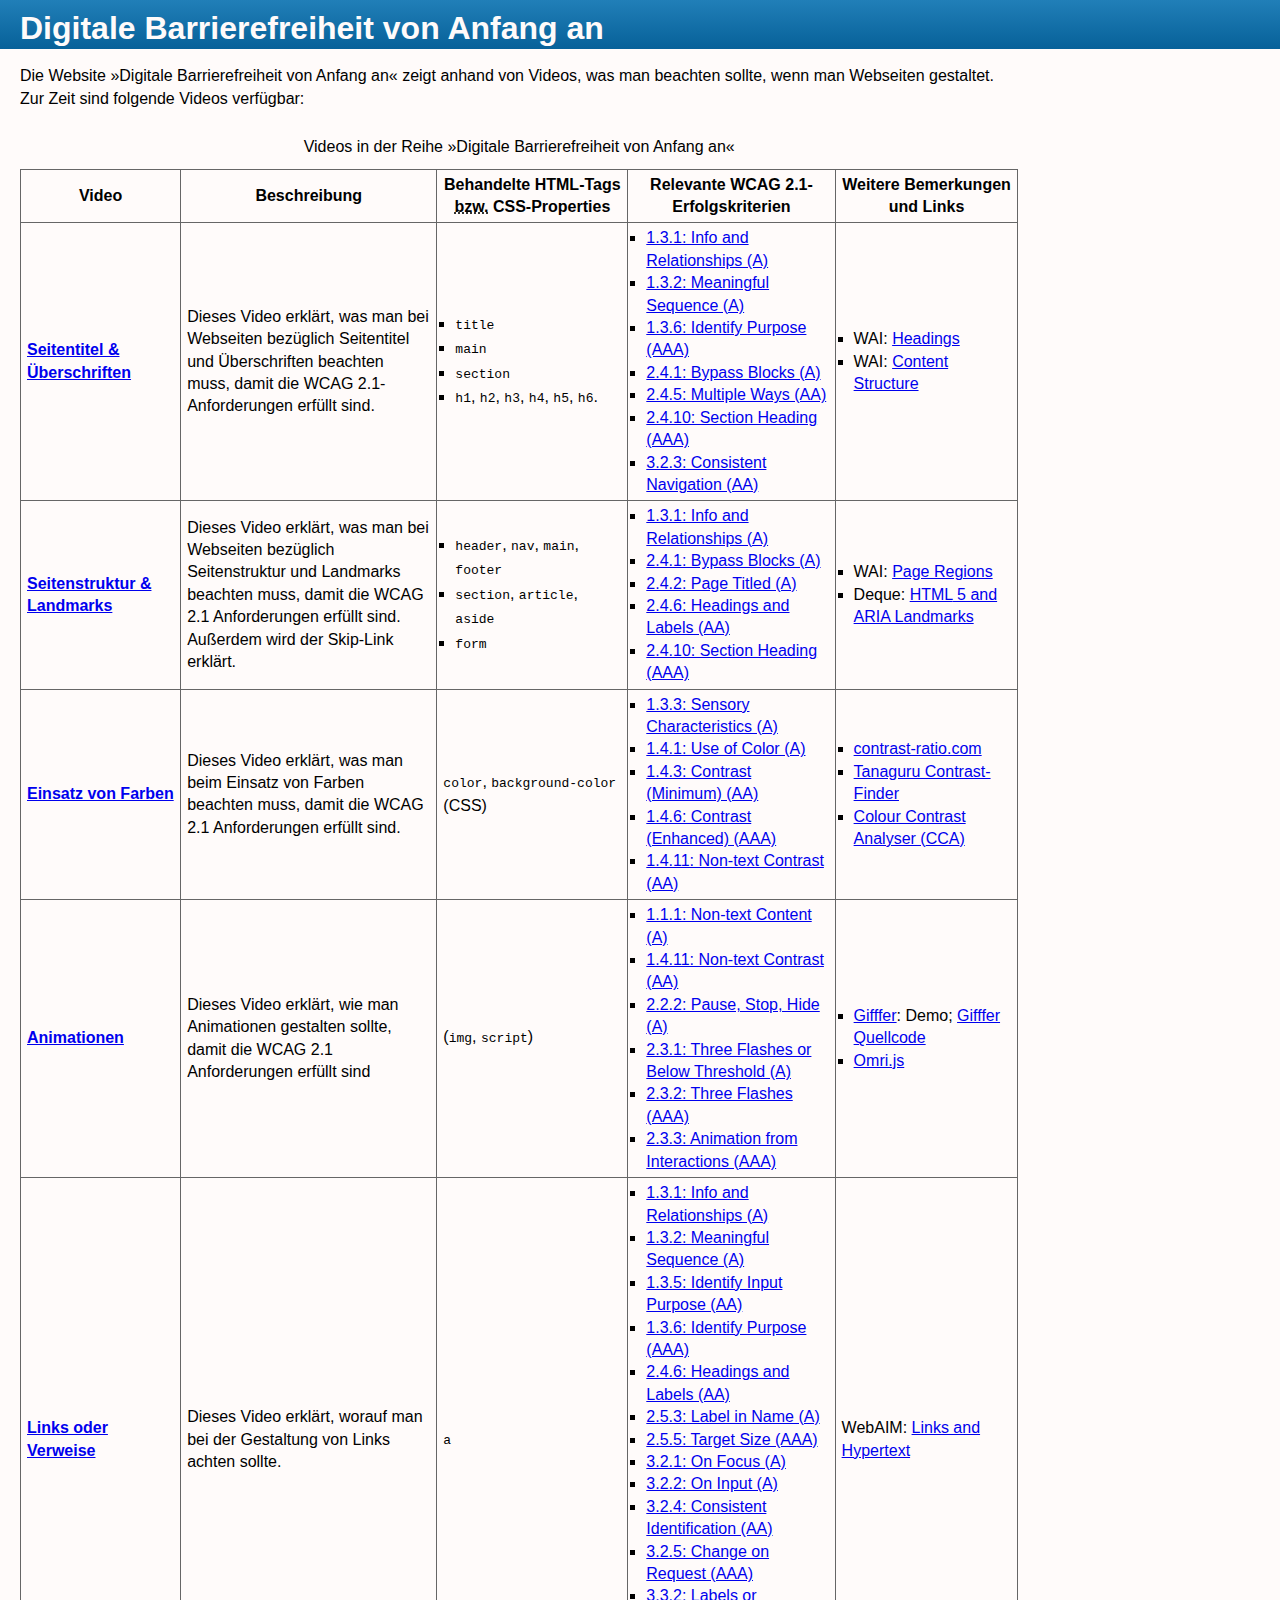
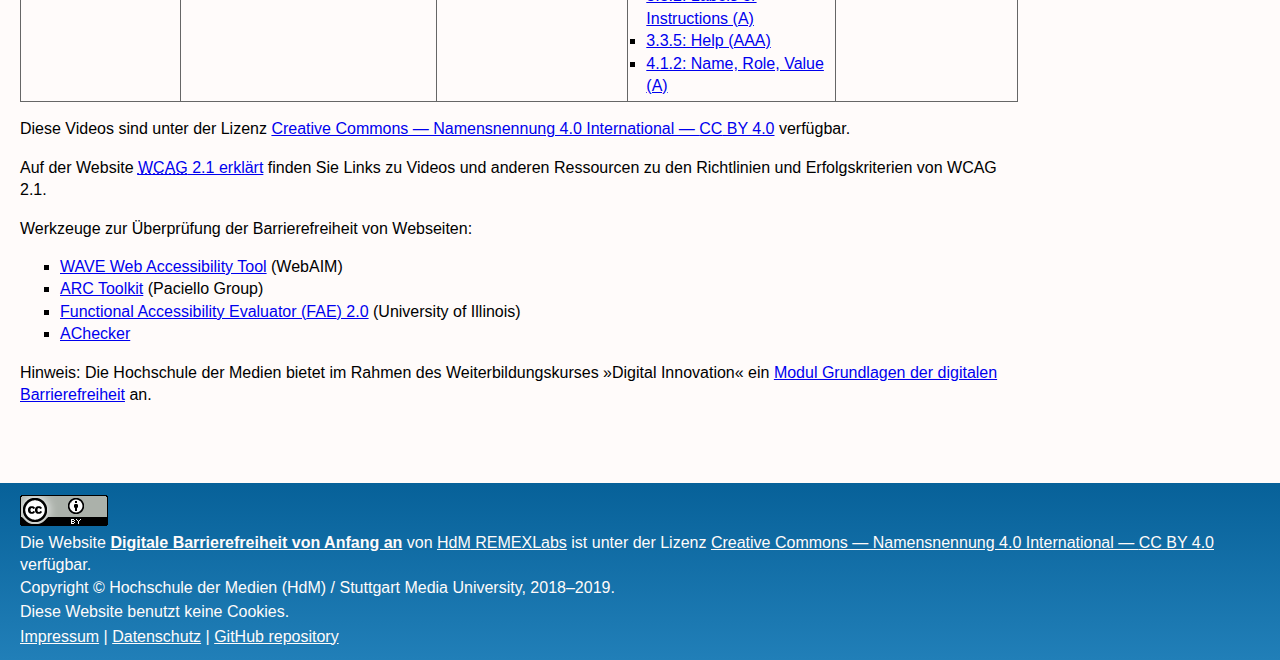
<file: index.html>
<!DOCTYPE html>
<html lang="en-GB" xml:lang="en-GB" xmlns="http://www.w3.org/1999/xhtml">
<head>
  <meta http-equiv="content-type" content="text/html; charset=UTF-8" />
  <title>Digitale Barrierefreiheit von Anfang an</title>
  <link rel="stylesheet" type="text/css" media="screen" href="./css/gtx_hdm12ax.css" title="Default style" id="rel-css-default" />
  <link rel="alternate stylesheet" type="text/css" media="screen" href="./css/black-on-white.css" title="Black on white (high contrast)" id="rel-css-black-on-white" />
  <link rel="alternate stylesheet" type="text/css" media="screen" href="./css/white-on-black.css" title="White on black (high contrast)" id="rel-css-white-on-black" />
  <link rel="alternate stylesheet" type="text/css" media="screen" href="./css/yellow-on-black.css" title="Yellow on black (high contrast)" id="rel-css-yellow-on-black" />
  <link rel="alternate stylesheet" type="text/css" media="screen" href="./css/lime-on-black.css" title="Lime on black (high contrast)" id="rel-css-lime-on-black" />
  <link rel="alternate stylesheet" type="text/css" media="screen" href="./css/brown-on-buff.css" title="Brown on buff (low contrast)" id="rel-css-brown-on-buff" />
  <link rel="alternate stylesheet" type="text/css" media="screen" href="./css/systemcolours.css" title="System colours" id="rel-css-system-colours" />
  <link rel="alternate stylesheet" type="text/css" media="screen" href="./css/nocolours.css" title="&lsquo;No colours&rsquo;" id="rel-css-no-colours" />
  <meta name="author" content="Christophe Strobbe" />
  <style type="text/css">
    /*li.wcag-level-AA { background-color: yellow; }
    li.wcag-level-AAA { background-color: orange; }
    */
    th#th-beschreibung, td[headers="th-beschreibung"] { max-width: 30rem; }
  </style>
</head>

<body id="home">
  <header>
    <h1><span class="h1txt">Digitale Barrierefreiheit von Anfang an</span></h1>
    <!--<p class="skiplink"><a class="skiplink" href="#main">Skip to main content</a></p>-->
  </header>

  <main id="main">
    <p>Die Website &raquo;Digitale Barrierefreiheit von Anfang an&laquo; zeigt anhand von Videos,
      was man beachten sollte, wenn man Webseiten gestaltet. Zur Zeit sind folgende Videos verfügbar:
    </p>

    <table>
      <caption>Videos in der Reihe »Digitale Barrierefreiheit von Anfang an«</caption>
      <thead>
        <tr>
          <th scope="col" id="th-video">Video</th>
          <th scope="col" id="th-beschreibung">Beschreibung</th>
          <th scope="col" id="th-tags" abbr="HTML und CSS">Behandelte <abbr>HTML</abbr>-Tags <abbr title="beziehungsweise">bzw.</abbr> <abbr>CSS</abbr>-Properties</th>
          <th scope="col" id="th-wcag" abbr="WCAG">Relevante <abbr>WCAG</abbr> 2.1-Erfolgskriterien</th>
          <th scope="col" id="th-mehr" abbr="Mehr">Weitere Bemerkungen und Links</th>
        </tr>
      </thead>
      <tbody>
        <tr>
          <th headers="th-video" scope="row"><a href="https://www.youtube.com/watch?v=5NiZd0UmzmE">Seitentitel &amp; Überschriften</a></th>
          <td headers="th-beschreibung">Dieses Video erklärt, was man bei Webseiten bezüglich Seitentitel und Überschriften beachten muss, damit die <abbr>WCAG</abbr> 2.1-Anforderungen erfüllt sind.</td>
          <td headers="th-tags">
            <ul>
              <li><code>title</code></li>
              <li><code>main</code></li>
              <li><code>section</code></li>
              <li><code>h1</code>, <code>h2</code>, <code>h3</code>, <code>h4</code>, <code>h5</code>, <code>h6</code>.</li>
            </ul>
          </td>
          <td headers="th-wcag">
            <ul>
              <li class="wcag-level-A"><a href="https://www.w3.org/TR/WCAG21/#info-and-relationships" hreflang="en" lang="en">1.3.1: Info and Relationships (A)</a></li>
              <li class="wcag-level-A"><a href="https://www.w3.org/TR/WCAG21/#meaningful-sequence" hreflang="en" lang="en">1.3.2: Meaningful Sequence (A)</a></li>
              <li class="wcag-level-AAA"><a href="https://www.w3.org/TR/WCAG21/#identify-purpose" hreflang="en" lang="en">1.3.6: Identify Purpose (AAA)</a></li>
              <li class="wcag-level-A"><a href="https://www.w3.org/TR/WCAG21/#bypass-blocks" hreflang="en" lang="en">2.4.1: Bypass Blocks (A)</a></li>
              <li class="wcag-level-AA"><a href="https://www.w3.org/TR/WCAG21/#multiple-ways" hreflang="en" lang="en">2.4.5: Multiple Ways (AA)</a></li>
              <li class="wcag-level-AAA"><a href="https://www.w3.org/TR/WCAG21/#section-headings" hreflang="en" lang="en">2.4.10: Section Heading (AAA)</a></li>
              <li class="wcag-level-AA"><a href="https://www.w3.org/TR/WCAG21/#consistent-navigation" hreflang="en" lang="en">3.2.3: Consistent Navigation (AA)</a></li>
            </ul>
          </td>
          <td headers="th-mehr">
            <ul>
              <li><abbr>WAI</abbr>: <a href="https://www.w3.org/WAI/tutorials/page-structure/headings/">Headings</a></li>
              <li><abbr>WAI</abbr>: <a href="https://www.w3.org/WAI/tutorials/page-structure/content/">Content Structure</a></li>
            </ul>
          </td>
        </tr>
        <tr>
          <th headers="th-video" scope="row"><a href="https://www.youtube.com/watch?v=EHufyPdKPYo">Seitenstruktur &amp; Landmarks</a></th>
          <td headers="th-beschreibung">Dieses Video erklärt, was man bei Webseiten bezüglich Seitenstruktur und Landmarks beachten muss, damit die <abbr>WCAG</abbr> 2.1 Anforderungen erfüllt sind.
            Außerdem wird der Skip-Link erklärt.
          </td>
          <td headers="th-tags">
            <ul>
              <li><code>header</code>, <code>nav</code>, <code>main</code>, <code>footer</code></li>
              <li><code>section</code>, <code>article</code>, <code>aside</code></li>
              <li><code>form</code></li>
            </ul>
          </td>
          <td headers="th-wcag">
            <ul>
              <li class="wcag-level-A"><a href="https://www.w3.org/TR/WCAG21/#info-and-relationships" hreflang="en" lang="en">1.3.1: Info and Relationships (A)</a></li>
              <li class="wcag-level-A"><a href="https://www.w3.org/TR/WCAG21/#bypass-blocks" hreflang="en" lang="en">2.4.1: Bypass Blocks (A)</a></li>
              <li class="wcag-level-A"><a href="https://www.w3.org/TR/WCAG21/#page-titled" hreflang="en" lang="en">2.4.2: Page Titled (A)</a></li>
              <li class="wcag-level-AA"><a href="https://www.w3.org/TR/WCAG21/#headings-and-labels" hreflang="en" lang="en">2.4.6: Headings and Labels (AA)</a></li>
              <li class="wcag-level-AAA"><a href="https://www.w3.org/TR/WCAG21/#section-headings" hreflang="en" lang="en">2.4.10: Section Heading (AAA)</a></li>
            </ul>
          </td>
          <td headers="th-mehr">
            <ul>
              <li><abbr>WAI</abbr>: <a href="https://www.w3.org/WAI/tutorials/page-structure/regions/">Page Regions</a></li>
              <li>Deque: <a href="https://dequeuniversity.com/assets/html/jquery-summit/html5/slides/landmarks.html"><abbr>HTML</abbr> 5 and <abbr>ARIA</abbr> Landmarks</a></li>
            </ul>
          </td>
        </tr>
        <tr>
          <th headers="th-video" scope="row"><a href="https://www.youtube.com/watch?v=RAmoNrujJFA">Einsatz von Farben</a></th>
          <td headers="th-beschreibung">Dieses Video erklärt, was man beim Einsatz von Farben beachten muss, damit die <abbr>WCAG</abbr> 2.1 Anforderungen erfüllt sind.</td>
          <td headers="th-tags">
            <code>color</code>, <code>background-color</code> (<abbr>CSS</abbr>)
          </td>
          <td headers="th-wcag">
            <ul>
              <li class="wcag-level-A"><a href="https://www.w3.org/TR/WCAG21/#sensory-characteristics" hreflang="en" lang="en">1.3.3: Sensory Characteristics (A)</a></li>
              <li class="wcag-level-A"><a href="https://www.w3.org/TR/WCAG21/#use-of-color" hreflang="en" lang="en">1.4.1: Use of Color (A)</a></li>
              <li class="wcag-level-AA"><a href="https://www.w3.org/TR/WCAG21/#contrast-minimum" hreflang="en" lang="en">1.4.3: Contrast (Minimum) (AA)</a></li>
              <li class="wcag-level-AAA"><a href="https://www.w3.org/TR/WCAG21/#contrast-enhanced" hreflang="en" lang="en">1.4.6: Contrast (Enhanced) (AAA)</a></li>
              <li class="wcag-level-AA"><a href="https://www.w3.org/TR/WCAG21/#non-text-contrast" hreflang="en" lang="en">1.4.11: Non-text Contrast (AA)</a></li>
            </ul>
          </td>
          <td headers="th-mehr">
            <ul>
              <li><a href="https://contrast-ratio.com/">contrast-ratio.com</a></li>
              <li><a href="http://contrast-finder.tanaguru.com/">Tanaguru Contrast-Finder</a></li>
              <li><a href="https://developer.paciellogroup.com/resources/contrastanalyser/">Colour Contrast Analyser (<abbr>CCA</abbr>)</a></li>
            </ul>
          </td>
        </tr>
        <tr>
          <th headers="th-video" scope="row"><a href="https://youtu.be/ATZ64nmEs1g">Animationen</a></th>
          <td headers="th-beschreibung">Dieses Video erklärt, wie man Animationen gestalten sollte, damit die <abbr>WCAG</abbr> 2.1 Anforderungen erfüllt sind</td>
          <td headers="th-tags">(<code>img</code>, <code>script</code>)</td>
          <td headers="th-wcag">
            <ul>
              <li class="wcag-level-A"><a href="https://www.w3.org/TR/WCAG21/#non-text-content" hreflang="en" lang="en">1.1.1: Non-text Content (A)</a></li>
              <li class="wcag-level-AA"><a href="https://www.w3.org/TR/WCAG21/#non-text-contrast" hreflang="en" lang="en">1.4.11: Non-text Contrast (AA)</a></li>
              <li class="wcag-level-A"><a href="https://www.w3.org/TR/WCAG21/#pause-stop-hide" hreflang="en" lang="en">2.2.2: Pause, Stop, Hide (A)</a></li>
              <li class="wcag-level-A"><a href="https://www.w3.org/TR/WCAG21/#three-flashes-or-below-threshold" hreflang="en" lang="en">2.3.1: Three Flashes or Below Threshold (A)</a></li>
              <li class="wcag-level-AAA"><a href="https://www.w3.org/TR/WCAG21/#three-flashes" hreflang="en" lang="en"> 2.3.2: Three Flashes (AAA)</a></li>
              <li class="wcag-level-AAA"><a href="https://www.w3.org/TR/WCAG21/#animation-from-interactions" hreflang="en" lang="en">2.3.3: Animation from Interactions (AAA)</a></li>
            </ul>
          </td>
          <td headers="th-mehr">
            <ul>
              <li><a href="http://krasimir.github.io/gifffer/">Gifffer</a>: Demo;
                <a href="https://github.com/krasimir/gifffer">Gifffer Quellcode</a>
              </li>
              <li><a href="https://github.com/nattarnoff/omrijs">Omri.js</a></li>
            </ul>
          </td>
        </tr>
        <tr>
          <th headers="th-video" scope="row"><a href="https://www.youtube.com/watch?v=i_5Mkem9Byc">Links oder Verweise</a></th>
          <td headers="th-beschreibung">Dieses Video erklärt, worauf man bei der Gestaltung von Links achten sollte.</td>
          <td headers="th-tags"><code>a</code></td>
          <td headers="th-wcag">
            <ul>
              <li class="wcag-level-A"><a href="https://www.w3.org/TR/WCAG21/#info-and-relationships" hreflang="en" lang="en">1.3.1: Info and Relationships (A)</a></li>
              <li class="wcag-level-A"><a href="https://www.w3.org/TR/WCAG21/#meaningful-sequence" hreflang="en" lang="en">1.3.2: Meaningful Sequence (A)</a></li>
              <li class="wcag-level-AA"><a href="https://www.w3.org/TR/WCAG21/#identify-input-purpose" hreflang="en" lang="en">1.3.5: Identify Input Purpose (AA)</a></li>
              <li class="wcag-level-AAA"><a href="https://www.w3.org/TR/WCAG21/#identify-purpose" hreflang="en" lang="en">1.3.6: Identify Purpose (AAA)</a></li>
              <li class="wcag-level-AA"><a href="https://www.w3.org/TR/WCAG21/#headings-and-labels" hreflang="en" lang="en">2.4.6: Headings and Labels (AA)</a></li>
              <li class="wcag-level-A"><a href="https://www.w3.org/TR/WCAG21/#label-in-name" hreflang="en" lang="en">2.5.3: Label in Name (A)</a></li>
              <li class="wcag-level-AAA"><a href="https://www.w3.org/TR/WCAG21/#target-size" hreflang="en" lang="en">2.5.5: Target Size (AAA)</a></li>
              <li class="wcag-level-A"><a href="https://www.w3.org/TR/WCAG21/#on-focus" hreflang="en" lang="en">3.2.1: On Focus (A)</a></li>
              <li class="wcag-level-A"><a href="https://www.w3.org/TR/WCAG21/#on-input" hreflang="en" lang="en">3.2.2: On Input (A)</a></li>
              <li class="wcag-level-AA"><a href="https://www.w3.org/TR/WCAG21/#consistent-identification" hreflang="en" lang="en">3.2.4: Consistent Identification (AA)</a></li>
              <li class="wcag-level-AAA"><a href="https://www.w3.org/TR/WCAG21/#change-on-request" hreflang="en" lang="en">3.2.5: Change on Request (AAA)</a></li>
              <li class="wcag-level-A"><a href="https://www.w3.org/TR/WCAG21/#labels-or-instructions" hreflang="en" lang="en">3.3.2: Labels or Instructions (A)</a></li>
              <li class="wcag-level-AAA"><a href="https://www.w3.org/TR/WCAG21/#help" hreflang="en" lang="en">3.3.5: Help (AAA)</a></li>
              <li class="wcag-level-A"><a href="https://www.w3.org/TR/WCAG21/#name-role-value" hreflang="en" lang="en">4.1.2: Name, Role, Value (A)</a></li>
            </ul>
          </td>
          <td headers="th-mehr">
              Web<abbr>AIM</abbr>: <a href="https://webaim.org/techniques/hypertext/" hreflang="en" lang="en">Links and Hypertext</a>
          </td>
        </tr>
        <!--
        <tr>
          <th headers="th-video" scope="row"></th>
          <td headers="th-beschreibung"></td>
          <td headers="th-tags"></td>
          <td headers="th-wcag">
            <ul>
              <li class="wcag-level-A"><a href="" hreflang="en" lang="en"> (A)</a></li>
              <li class="wcag-level-AA"><a href="" hreflang="en" lang="en"> (AA)</a></li>
              <li class="wcag-level-AAA"><a href="" hreflang="en" lang="en"> (AAA)</a></li>
              <li><a href="" hreflang="en" lang="en"></a></li>
            </ul>
          </td>
          <td headers="th-mehr">
            <ul>
              <li><a href="" hreflang="en" lang="en"></a></li>
              <li><a href="" hreflang="en" lang="en"></a></li>
            </ul>
          </td>
        </tr>
        -->
      </tbody>
    </table>

    <p>Diese Videos sind unter der Lizenz 
      <a href="https://creativecommons.org/licenses/by/4.0/legalcode.de">Creative Commons — Namensnennung 4.0 International — <abbr>CC</abbr> BY 4.0</a>
      verfügbar.
    </p>

    <p>Auf der Website
      <a href="https://gpii.eu/wcag21erklaert/"><abbr title="Web Content Accessibility Guidelines">WCAG</abbr> 2.1 erklärt</a>
      finden Sie Links zu Videos und anderen Ressourcen zu den Richtlinien und Erfolgskriterien von <abbr>WCAG</abbr> 2.1.
    </p>

    <p>Werkzeuge zur Überprüfung der Barrierefreiheit von Webseiten:</p>
    <ul>
      <li><a href="http://wave.webaim.org/" hreflang="en" lang="en">WAVE Web Accessibility Tool</a> (Web<abbr>AIM</abbr>)</li>
      <li><a href="https://www.paciellogroup.com/toolkit/" hreflang="en" lang="en">ARC Toolkit</a> (Paciello Group)</li>
      <li><a href="http://fae20.cita.illinois.edu/" hreflang="en" lang="en">Functional Accessibility Evaluator (<abbr>FAE</abbr>) 2.0</a> (University of Illinois)</li>
      <li><a href="https://achecker.ca/checker/index.php" hreflang="en" lang="en">AChecker</a></li>
    </ul>

    <p>Hinweis:
      Die Hochschule der Medien bietet im Rahmen des Weiterbildungskurses &raquo;<span lang="en">Digital Innovation</span>&laquo; ein
      <a href="https://www.hdm-weiterbildung.de/angebote/kontaktstudium/digital-innovation/digitale-barrierefreiheit">Modul Grundlagen der digitalen Barrierefreiheit</a>
      an.
    </p>

    <!--
    <p id="imagefiller" style="margin-top: 100px; text-align: center;" lang="en"><img src="./img/Orca.svg" alt="Orca screen reader logo" height="240" width="240" />
      <img src="./img/Stephen_hawking_2008_nasa_cropped_240px.jpg" alt="Stephen Hawking giving a lecture for NASA's 50th anniversary" height="240" width="240" />
      <img src="./img/Plage-braille-avec-touches-speciales_320px.jpg" alt="Braille display with eight keys for Braille input and other special keys" height="240" width="320" />
    </p>
    <p class="imagefiller"><img src="./img/Orca.svg" alt="Logo des Screenreaders Orca" height="240" width="240" />
      <img src="./img/Stephen_hawking_2008_nasa_cropped_240px.jpg" alt="Stephen Hawking während einer Vorlesung anlässlich des fünfzigjährigen Bestehens der NASA" height="240" width="240" />
      <img src="./img/Plage-braille-avec-touches-speciales_320px.jpg" alt="Braille-Gerät mit Tasten für Braille-Eingabe und anderen speziellen Tasten" height="240" width="320" />
    </p>
    -->
  </main>

  <footer>
    <p id="licence">
    <a rel="license" href="https://creativecommons.org/licenses/by/4.0/legalcode.de"><img alt="Creative Commons License" style="border-width:0" src="./img/cc_by_4.0_88x31.png" /></a><br />
    Die Website <a href="https://gpii.eu/vonanfangan/"><strong>Digitale Barrierefreiheit von Anfang an</strong></a> von <a href="https://github.com/REMEXLabs"><abbr>HdM</abbr> REMEXLabs</a> ist unter der Lizenz
    <a rel="license" href="https://creativecommons.org/licenses/by/4.0/legalcode.de">Creative Commons — Namensnennung 4.0 International — <abbr>CC</abbr> BY 4.0</a>
    verfügbar.
    <br />Copyright © <span lang="de">Hochschule der Medien</span> (<abbr>HdM</abbr>) / Stuttgart Media University, 2018–2019.
    </p>
    <p>Diese Website benutzt keine Cookies.</p>
    <p><a href="publisherinfo.de.html">Impressum</a> | <a href="https://gpii.eu/legal/de/datenschutz.html">Datenschutz</a> | <a href="https://github.com/REMEXLabs/vonanfangan">GitHub repository</a></p>
  </footer>
</body>
</html>
</file>
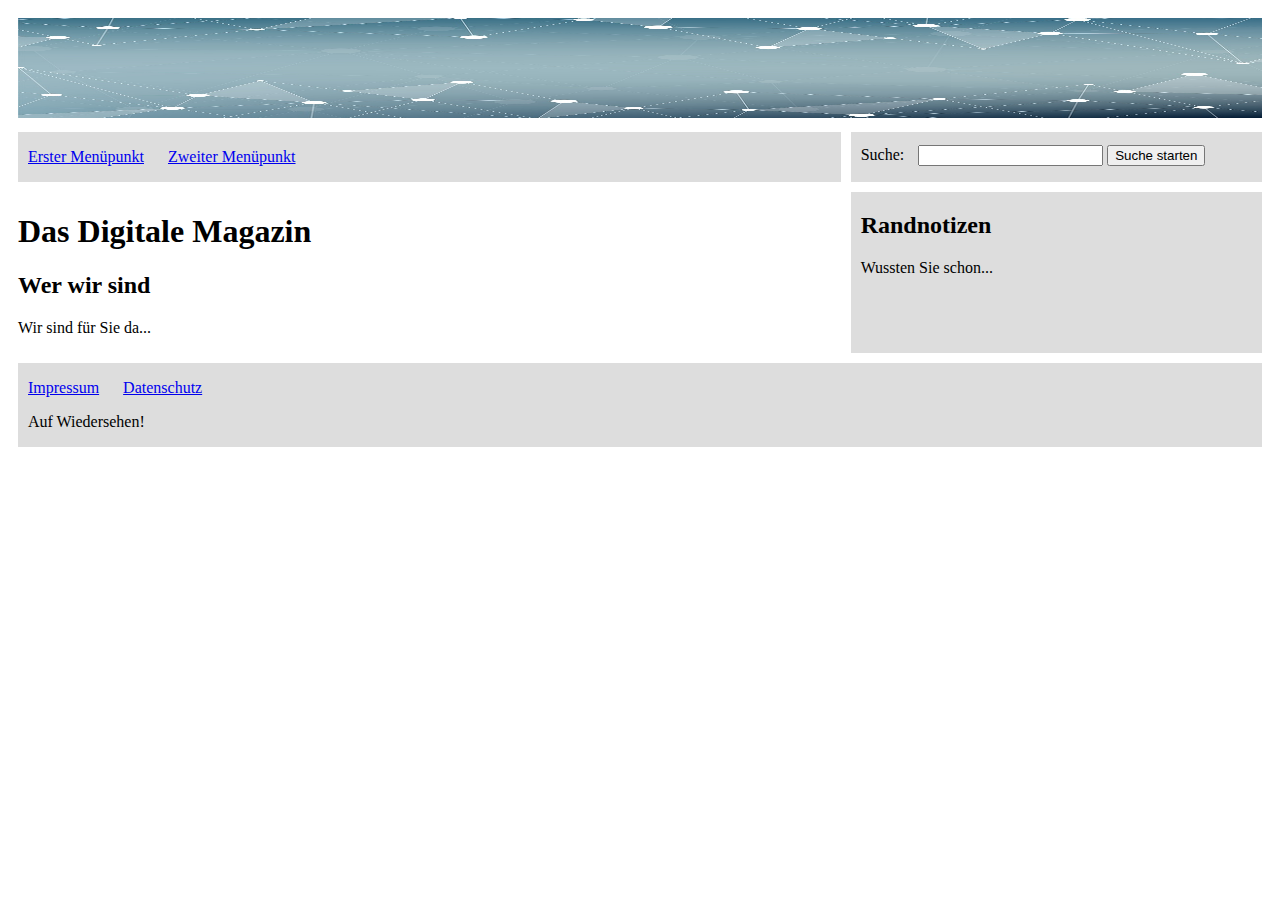
<file: seitenstruktur/index.html>
<!DOCTYPE html>
<html lang="de">
	<head>
		<meta charset="utf-8">
		<title> Das Digitale Magazin </title>
		<link href="default.css" rel="stylesheet" type="text/css">
	</head>
	<body>
		<div id="skiplink"><a href="#main"> Zum Hauptinhalt</a></div>
		<header role="banner">
			<img src="background-2462431_1280.jpg" alt="" id="banner">
		</header>
		<nav role="navigation" id="mainmenu" aria-label="Hauptmenü">
			<ul>
				<li><a href="menuitem1.html"> Erster Menüpunkt</a></li>
				<li><a href="menuitem2.html"> Zweiter Menüpunkt</a></li>
			</ul>
		</nav>
		<div role="search" id="searchbox">
			<label for="search"> Suche: </label>
			<input type="search" name="search" id="search" />
			<button> Suche starten </button>
		</div>
		<main id="main" role="main" tabindex="-1">
			<h1> Das Digitale Magazin </h1>
			<section>
				<h2> Wer wir sind </h2>
				<p> Wir sind für Sie da... </p>
			</section>
		</main>
		<aside role="complementary">
			<h2> Randnotizen </h2>
			<p> Wussten Sie schon... </p>
		</aside>
		<footer role="contentinfo">
			<nav aria-label="Rechtliche Verweise">
				<ul><li><a href="impressum.html"> Impressum</a></li>
					<li><a href="datenschutz.html"> Datenschutz</a></li>
				</ul>
			</nav>
			<p> Auf Wiedersehen! </p>
		</footer>
	</body>
</html>
</file>
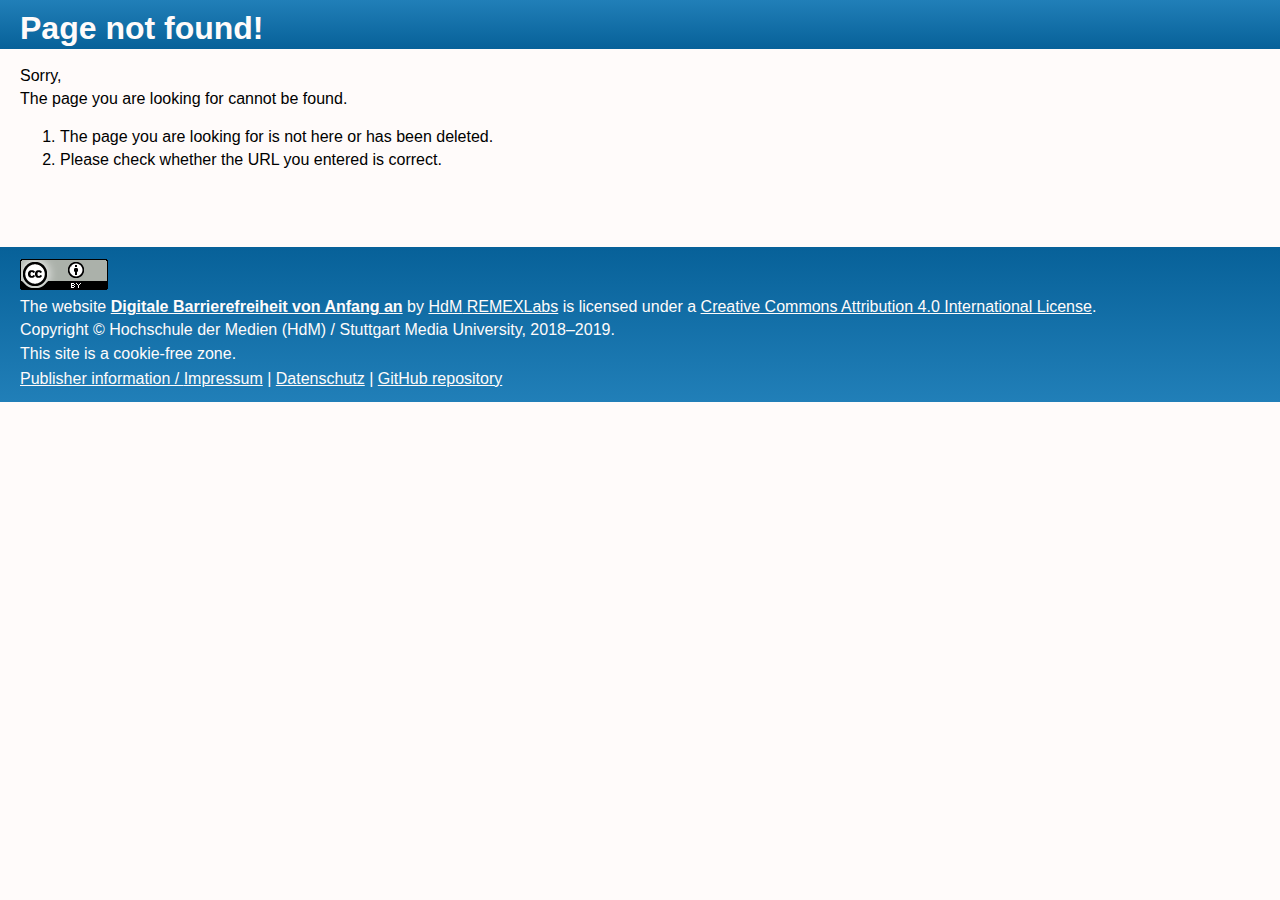
<file: 404.en.html>
<!DOCTYPE html>
<html lang="en-GB" xml:lang="en-GB" xmlns="http://www.w3.org/1999/xhtml">
<head>
  <meta charset="utf-8" />
  <title>Page not found! | Von Anfang an</title>
  <link rel="stylesheet" type="text/css" media="screen" href="./css/gtx_hdm12ax.css" title="Default style" id="rel-css-default" />
  <link rel="alternate stylesheet" type="text/css" media="screen" href="./css/black-on-white.css" title="Black on white (high contrast)" id="rel-css-black-on-white" />
  <link rel="alternate stylesheet" type="text/css" media="screen" href="./css/white-on-black.css" title="White on black (high contrast)" id="rel-css-white-on-black" />
  <link rel="alternate stylesheet" type="text/css" media="screen" href="./css/yellow-on-black.css" title="Yellow on black (high contrast)" id="rel-css-yellow-on-black" />
  <link rel="alternate stylesheet" type="text/css" media="screen" href="./css/lime-on-black.css" title="Lime on black (high contrast)" id="rel-css-lime-on-black" />
  <link rel="alternate stylesheet" type="text/css" media="screen" href="./css/brown-on-buff.css" title="Brown on buff (low contrast)" id="rel-css-brown-on-buff" />
  <link rel="alternate stylesheet" type="text/css" media="screen" href="./css/systemcolours.css" title="System colours" id="rel-css-system-colours" />
  <link rel="alternate stylesheet" type="text/css" media="screen" href="./css/nocolours.css" title="&lsquo;No colours&rsquo;" id="rel-css-no-colours" />
  <meta name="robots" content="noindex, nofollow" />
  <meta name="googlebot" content="noindex, nofollow" />
  <meta name="author" content="Christophe Strobbe" />
</head>
<body id="error404">
  <header>
    <h1><span class="h1txt">Page not found!</span></h1>
    <!--<p class="skiplink"><a class="skiplink" href="#main">Skip to main content</a></p>-->
  </header>

  <main id="main">
    <div id="error-message">
      <p>Sorry,
        <br />The page you are looking for cannot be found.
      </p>
      <ol>
        <li>The page you are looking for is not here or has been deleted.</li>
        <li>Please check whether the <abbr>URL</abbr> you entered is correct.</li>
      </ol>
    </div>
  </main>

  <footer>
    <p id="licence">
    <a rel="license" href="https://creativecommons.org/licenses/by/4.0/"><img alt="Creative Commons License" style="border-width:0" src="./img/cc_by_4.0_88x31.png" /></a><br />
    The website <a href="https://gpii.eu/vonanfangan/"><strong lang="de">Digitale Barrierefreiheit von Anfang an</strong></a> by <a href="https://github.com/REMEXLabs"><abbr>HdM</abbr> REMEXLabs</a> is licensed under a
    <a rel="license" href="https://creativecommons.org/licenses/by/4.0/">Creative Commons Attribution 4.0 International License</a>.
    <br />Copyright © <span lang="de">Hochschule der Medien</span> (<abbr>HdM</abbr>) / Stuttgart Media University, 2018–2019.
    </p>
    <p>This site is a cookie-free zone.</p>
    <p><a href="publisherinfo.en.html">Publisher information / <span lang="de">Impressum</span></a> | <a href="https://gpii.eu/legal/de/datenschutz.html" hreflang="de" lang="de">Datenschutz</a> | <a href="https://github.com/REMEXLabs/vonanfangan">GitHub repository</a></p>
  </footer>
</body>
</html>
</file>
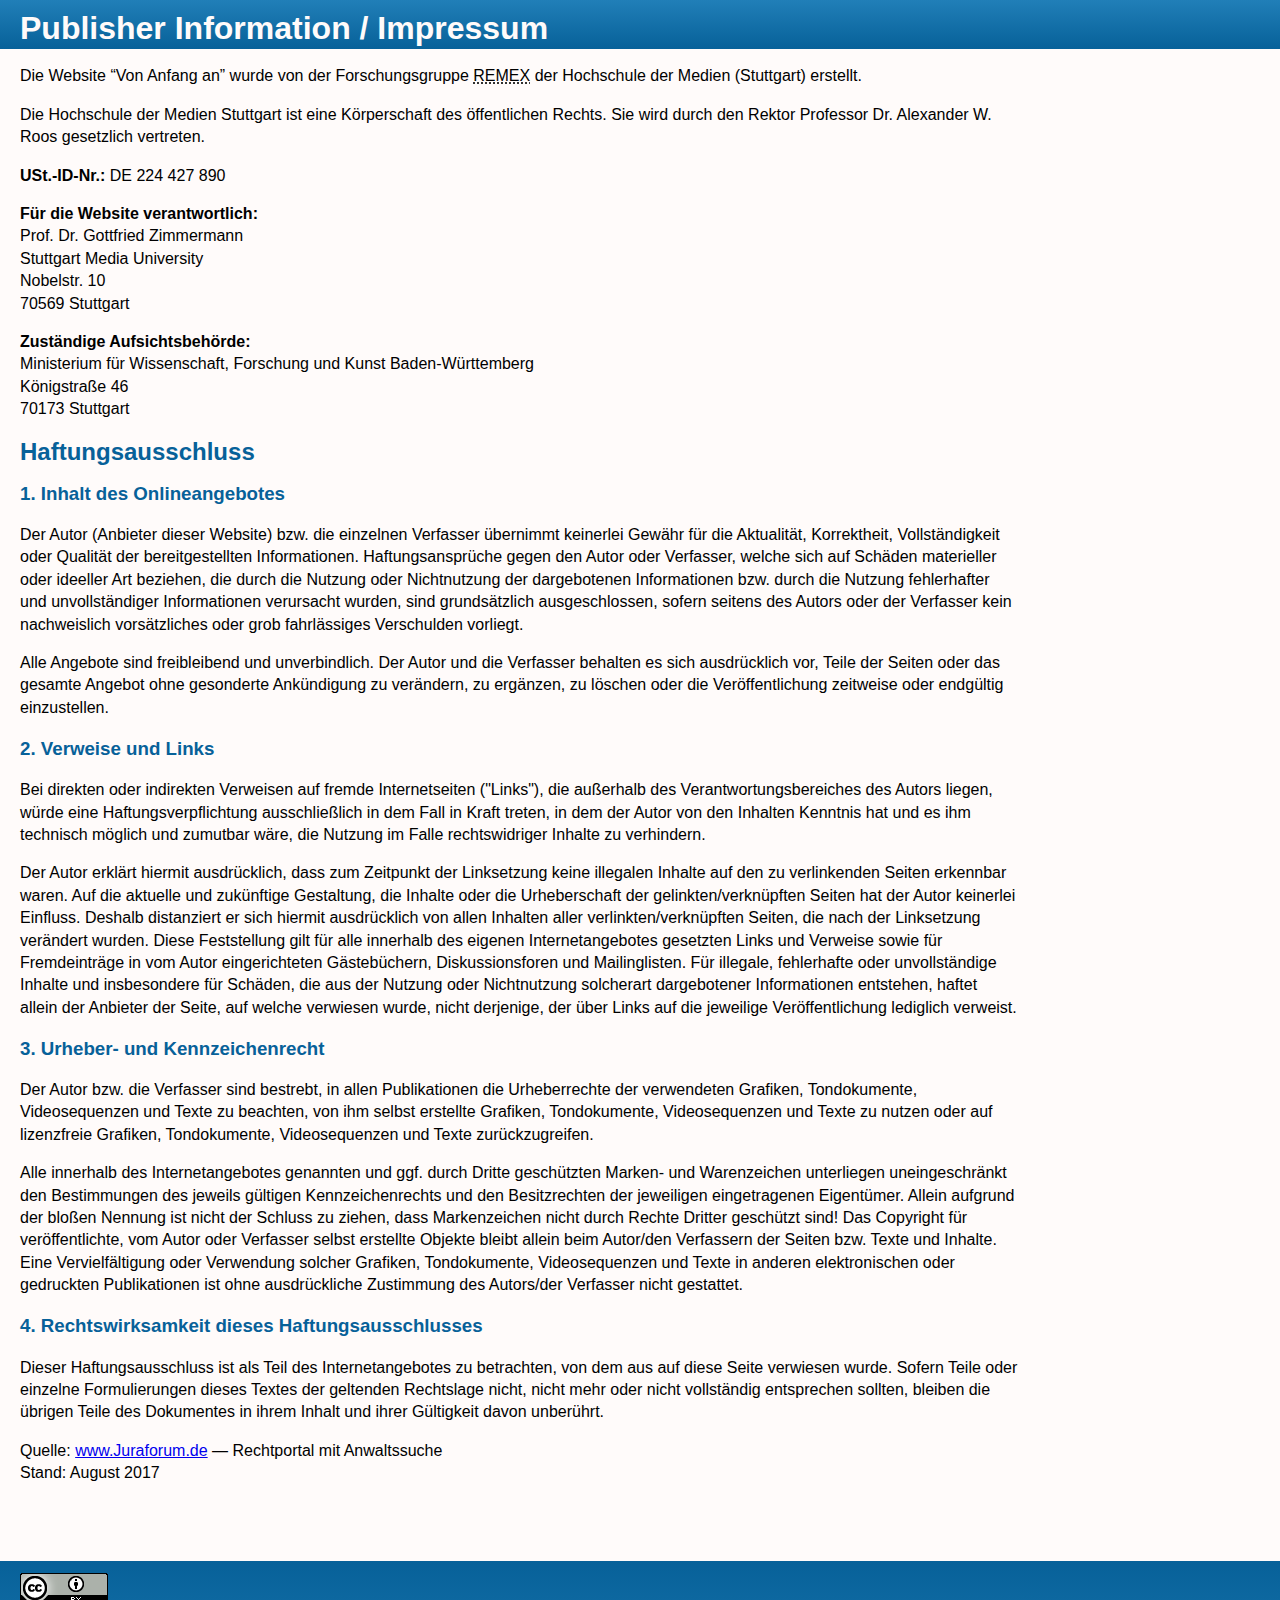
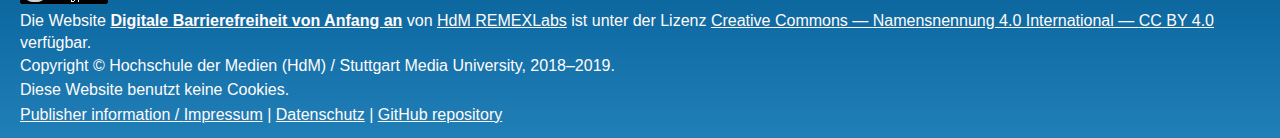
<file: publisherinfo.de.html>
<!DOCTYPE html>
<html lang="de" xml:lang="de" xmlns="http://www.w3.org/1999/xhtml">
<head>
  <meta http-equiv="content-type" content="text/html; charset=UTF-8" />
  <title>Impressum | Von Anfang an</title>
  <link rel="stylesheet" type="text/css" media="screen" href="./css/gtx_hdm12ax.css" title="Default style" id="rel-css-default" />
  <link rel="alternate stylesheet" type="text/css" media="screen" href="./css/black-on-white.css" title="Black on white (high contrast)" id="rel-css-black-on-white" />
  <link rel="alternate stylesheet" type="text/css" media="screen" href="./css/white-on-black.css" title="White on black (high contrast)" id="rel-css-white-on-black" />
  <link rel="alternate stylesheet" type="text/css" media="screen" href="./css/yellow-on-black.css" title="Yellow on black (high contrast)" id="rel-css-yellow-on-black" />
  <link rel="alternate stylesheet" type="text/css" media="screen" href="./css/lime-on-black.css" title="Lime on black (high contrast)" id="rel-css-lime-on-black" />
  <link rel="alternate stylesheet" type="text/css" media="screen" href="./css/brown-on-buff.css" title="Brown on buff (low contrast)" id="rel-css-brown-on-buff" />
  <link rel="alternate stylesheet" type="text/css" media="screen" href="./css/systemcolours.css" title="System colours" id="rel-css-system-colours" />
  <link rel="alternate stylesheet" type="text/css" media="screen" href="./css/nocolours.css" title="&lsquo;No colours&rsquo;" id="rel-css-no-colours" />
  <meta name="author" content="Christophe Strobbe" />
</head>

<body>
  <header>
    <h1><span class="h1txt">Publisher Information / <span lang="de">Impressum</span></span></h1>
    <!--<p class="skiplink"><a class="skiplink" href="#main">Skip to main content</a></p>-->
  </header>

  <main id="main">
    <p>Die Website “Von Anfang an” wurde von der Forschungsgruppe <abbr title="Reponsive Media Experience">REMEX</abbr>
      der Hochschule der Medien (Stuttgart) erstellt.
    </p>
    <p>Die Hochschule der Medien Stuttgart ist eine Körperschaft des öffentlichen Rechts. Sie wird durch den Rektor Professor Dr. Alexander W. Roos gesetzlich vertreten.</p>
    <p><strong>USt.-ID-Nr.:</strong> DE 224 427 890</p>

    <p><strong>Für die Website verantwortlich:</strong><br />
      Prof. Dr. Gottfried Zimmermann<br />
      Stuttgart Media University<br />
      Nobelstr. 10<br />
      70569 Stuttgart
    </p>

    <p><strong>Zuständige Aufsichtsbehörde:</strong><br />
      Ministerium für Wissenschaft, Forschung und Kunst Baden-Württemberg<br />
      Königstraße 46<br />
      70173 Stuttgart<br />
    </p>

   <h2>Haftungsausschluss</h2>
      <h3>1. Inhalt des Onlineangebotes</h3>
      <p>Der Autor (Anbieter dieser Website) bzw. die einzelnen Verfasser übernimmt keinerlei Gewähr für die Aktualität, Korrektheit, Vollständigkeit oder Qualität der bereitgestellten Informationen. Haftungsansprüche gegen den Autor oder Verfasser, welche sich auf Schäden materieller oder ideeller Art beziehen, die durch die Nutzung oder Nichtnutzung der dargebotenen Informationen bzw. durch die Nutzung fehlerhafter und unvollständiger Informationen verursacht wurden, sind grundsätzlich ausgeschlossen, sofern seitens des Autors oder der Verfasser kein nachweislich vorsätzliches oder grob fahrlässiges Verschulden vorliegt.</p>
      <p>Alle Angebote sind freibleibend und unverbindlich. Der Autor und die Verfasser behalten es sich ausdrücklich vor, Teile der Seiten oder das gesamte Angebot ohne gesonderte Ankündigung zu verändern, zu ergänzen, zu löschen oder die Veröffentlichung zeitweise oder endgültig einzustellen.</p>

      <h3>2. Verweise und Links</h3>
      <p>Bei direkten oder indirekten Verweisen auf fremde Internetseiten ("Links"), die außerhalb des Verantwortungsbereiches des Autors liegen, würde eine Haftungsverpflichtung ausschließlich in dem Fall in Kraft treten, in dem der Autor von den Inhalten Kenntnis hat und es ihm technisch möglich und zumutbar wäre, die Nutzung im Falle rechtswidriger Inhalte zu verhindern.</p>
      <p>Der Autor erklärt hiermit ausdrücklich, dass zum Zeitpunkt der Linksetzung keine illegalen Inhalte auf den zu verlinkenden Seiten erkennbar waren. Auf die aktuelle und zukünftige Gestaltung, die Inhalte oder die Urheberschaft der gelinkten/verknüpften Seiten hat der Autor keinerlei Einfluss. Deshalb distanziert er sich hiermit ausdrücklich von allen Inhalten aller verlinkten/verknüpften Seiten, die nach der Linksetzung verändert wurden. Diese Feststellung gilt für alle innerhalb des eigenen Internetangebotes gesetzten Links und Verweise sowie für Fremdeinträge in vom Autor eingerichteten Gästebüchern, Diskussionsforen und Mailinglisten. Für illegale, fehlerhafte oder unvollständige Inhalte und insbesondere für Schäden, die aus der Nutzung oder Nichtnutzung solcherart dargebotener Informationen entstehen, haftet allein der Anbieter der Seite, auf welche verwiesen wurde, nicht derjenige, der über Links auf die jeweilige Veröffentlichung lediglich verweist.</p>

      <h3>3. Urheber- und Kennzeichenrecht</h3>
      <p>Der Autor bzw. die Verfasser sind bestrebt, in allen Publikationen die Urheberrechte der verwendeten Grafiken, Tondokumente, Videosequenzen und Texte zu beachten, von ihm selbst erstellte Grafiken, Tondokumente, Videosequenzen und Texte zu nutzen oder auf lizenzfreie Grafiken, Tondokumente, Videosequenzen und Texte zurückzugreifen.</p>
      <p>Alle innerhalb des Internetangebotes genannten und ggf. durch Dritte geschützten Marken- und Warenzeichen unterliegen uneingeschränkt den Bestimmungen des jeweils gültigen Kennzeichenrechts und den Besitzrechten der jeweiligen eingetragenen Eigentümer. Allein aufgrund der bloßen Nennung ist nicht der Schluss zu ziehen, dass Markenzeichen nicht durch Rechte Dritter geschützt sind! Das Copyright für veröffentlichte, vom Autor oder Verfasser selbst erstellte Objekte bleibt allein beim Autor/den Verfassern der Seiten bzw. Texte und Inhalte. Eine Vervielfältigung oder Verwendung solcher Grafiken, Tondokumente, Videosequenzen und Texte in anderen elektronischen oder gedruckten Publikationen ist ohne ausdrückliche Zustimmung des Autors/der Verfasser nicht gestattet.</p>

      <h3>4. Rechtswirksamkeit dieses Haftungsausschlusses</h3>
      <p>Dieser Haftungsausschluss ist als Teil des Internetangebotes zu betrachten, von dem aus auf diese Seite verwiesen wurde. Sofern Teile oder einzelne Formulierungen dieses Textes der geltenden Rechtslage nicht, nicht mehr oder nicht vollständig entsprechen sollten, bleiben die übrigen Teile des Dokumentes in ihrem Inhalt und ihrer Gültigkeit davon unberührt.</p>

      <p>Quelle: <a href="https://www.juraforum.de">www.Juraforum.de</a> &mdash; Rechtportal mit Anwaltssuche</a><br />
      Stand: August 2017</p>
  </main>

  <footer>
    <p id="licence">
    <a rel="license" href="https://creativecommons.org/licenses/by/4.0/"><img alt="Creative Commons License" style="border-width:0" src="./img/cc_by_4.0_88x31.png" /></a><br />
    Die Website <a href="https://gpii.eu/vonanfangan/"><strong>Digitale Barrierefreiheit von Anfang an</strong></a> von <a href="https://github.com/REMEXLabs"><abbr>HdM</abbr> REMEXLabs</a> ist unter der Lizenz
    <a rel="license" href="https://creativecommons.org/licenses/by/4.0/legalcode.de">Creative Commons — Namensnennung 4.0 International — <abbr>CC</abbr> BY 4.0</a>
    verfügbar.
    <br />Copyright © <span lang="de">Hochschule der Medien</span> (<abbr>HdM</abbr>) / Stuttgart Media University, 2018–2019.
    </p>
    <p>Diese Website benutzt keine Cookies.</p>
    <p><a aria-current="page" href="publisherinfo.de.html">Publisher information / <span lang="de">Impressum</span></a> | <a href="https://gpii.eu/legal/de/datenschutz.html">Datenschutz</a> | <a href="https://github.com/REMEXLabs/vonanfangan">GitHub repository</a></p>
  </footer>
</body>
</html>
</file>
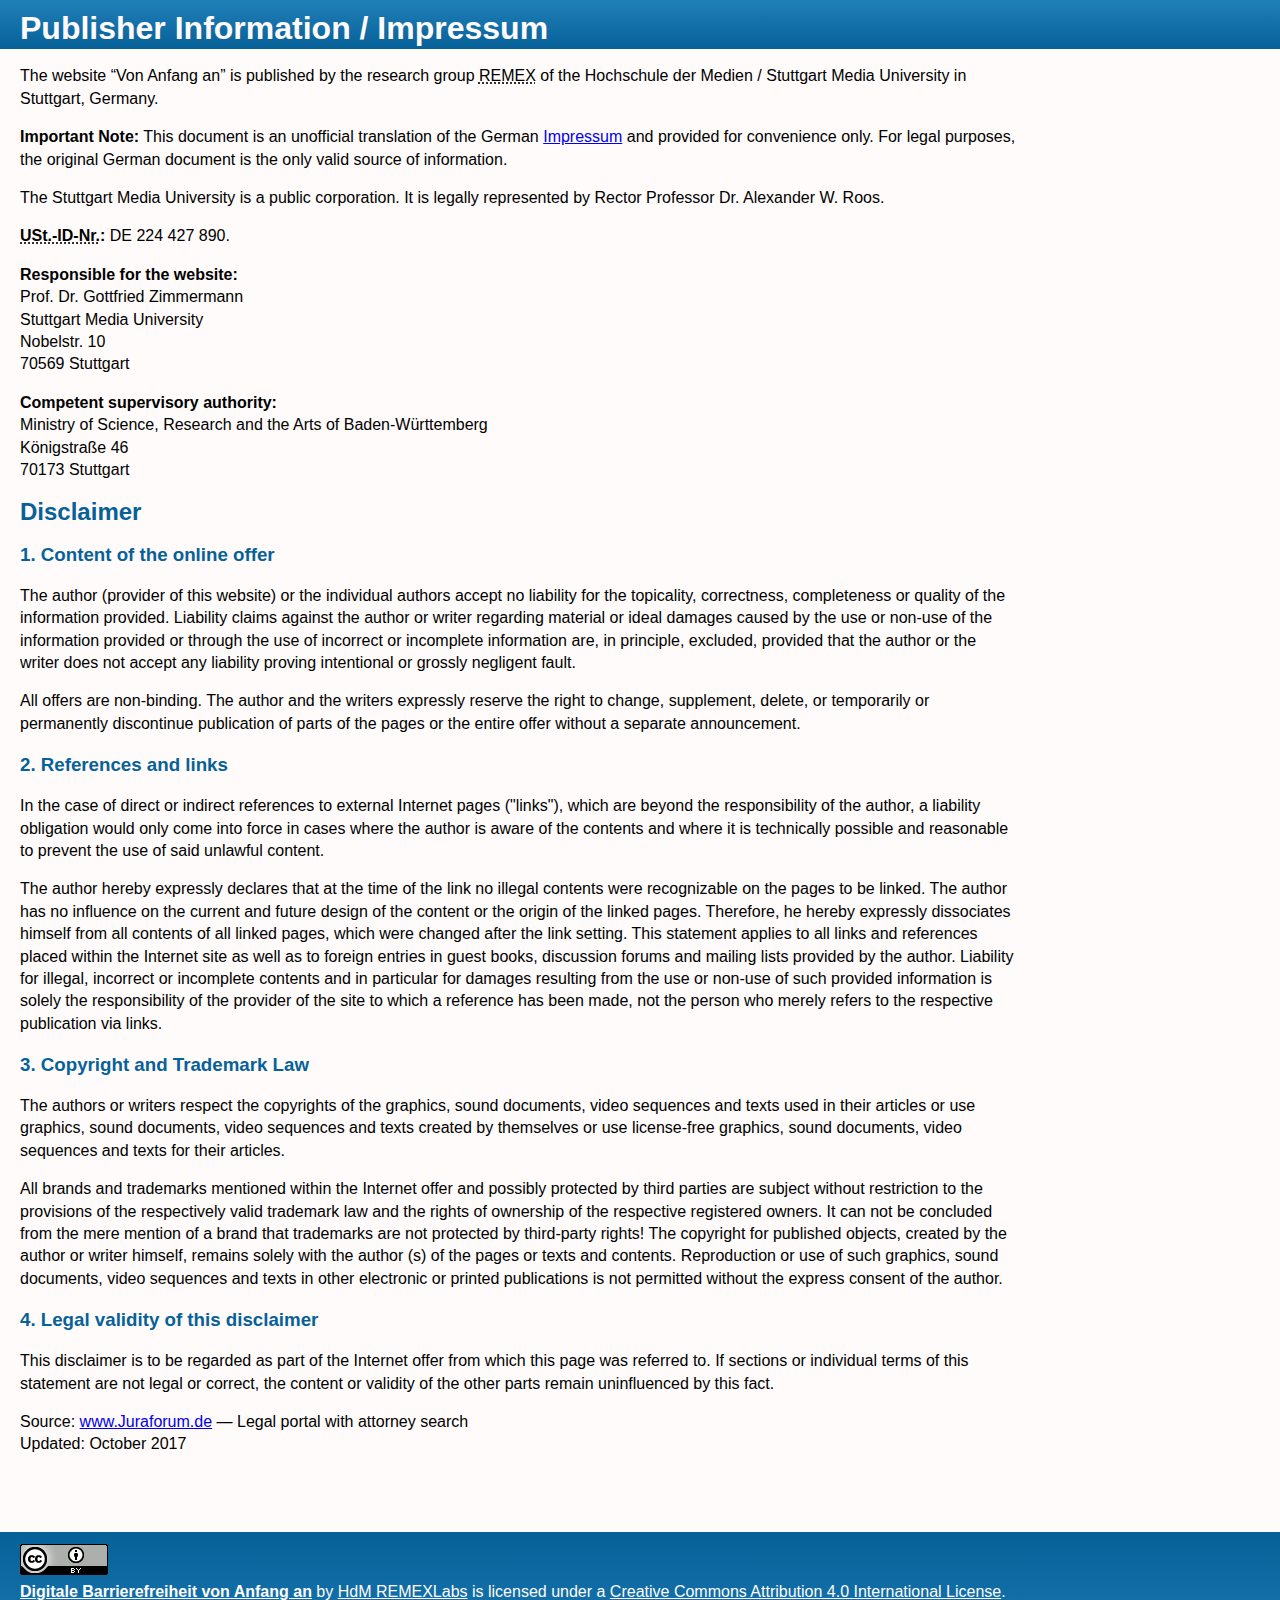
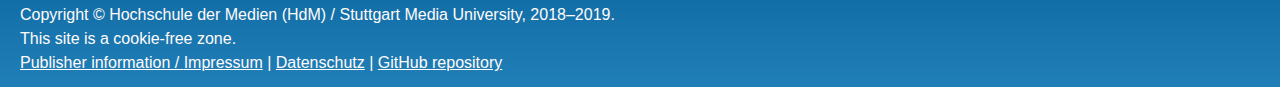
<file: publisherinfo.en.html>
<!DOCTYPE html>
<html lang="en-GB" xml:lang="en-GB" xmlns="http://www.w3.org/1999/xhtml">
<head>
  <meta http-equiv="content-type" content="text/html; charset=UTF-8" />
  <title>Publisher Information / Impressum | Von Anfang an</title>
  <link rel="stylesheet" type="text/css" media="screen" href="./css/gtx_hdm12ax.css" title="Default style" id="rel-css-default" />
  <link rel="alternate stylesheet" type="text/css" media="screen" href="./css/black-on-white.css" title="Black on white (high contrast)" id="rel-css-black-on-white" />
  <link rel="alternate stylesheet" type="text/css" media="screen" href="./css/white-on-black.css" title="White on black (high contrast)" id="rel-css-white-on-black" />
  <link rel="alternate stylesheet" type="text/css" media="screen" href="./css/yellow-on-black.css" title="Yellow on black (high contrast)" id="rel-css-yellow-on-black" />
  <link rel="alternate stylesheet" type="text/css" media="screen" href="./css/lime-on-black.css" title="Lime on black (high contrast)" id="rel-css-lime-on-black" />
  <link rel="alternate stylesheet" type="text/css" media="screen" href="./css/brown-on-buff.css" title="Brown on buff (low contrast)" id="rel-css-brown-on-buff" />
  <link rel="alternate stylesheet" type="text/css" media="screen" href="./css/systemcolours.css" title="System colours" id="rel-css-system-colours" />
  <link rel="alternate stylesheet" type="text/css" media="screen" href="./css/nocolours.css" title="&lsquo;No colours&rsquo;" id="rel-css-no-colours" />
  <meta name="author" content="Christophe Strobbe" />
</head>

<body>
  <header>
    <h1><span class="h1txt">Publisher Information / <span lang="de">Impressum</span></span></h1>
    <!--<p class="skiplink"><a class="skiplink" href="#main">Skip to main content</a></p>-->
  </header>

  <main id="main">
    <p>The website “<span lang="de">Von Anfang an</span>” is published by the research group <abbr title="Reponsive Media Experience">REMEX</abbr>
      of the <span lang="de">Hochschule der Medien</span> / Stuttgart Media University in Stuttgart, Germany.
    </p>
   <div id="translation-alert" class="alert alert-info" role="alert">
      <p><strong>Important Note:</strong> This document is an unofficial translation of the German 
        <a href="impressum.de.html" class="alert-link" hreflang="de" lang="de">Impressum</a>
        and provided for convenience only. For legal purposes, the original German document is the only valid source of information.</p>
    </div>
    <p>The Stuttgart Media University is a public corporation. It is legally represented by Rector Professor Dr. Alexander W. Roos.</p>
    <p><strong><abbr lang="de" title="Umsatzsteuer-Identifikationsnummer">USt.-ID-Nr.</abbr>:</strong> DE 224 427 890.</p>
    <p><strong>Responsible for the website:</strong><br />
    Prof. Dr. Gottfried Zimmermann<br />
    Stuttgart Media University<br />
    Nobelstr. 10<br />
    70569 Stuttgart
    </p>
    <p><strong>Competent supervisory authority:</strong><br />
    Ministry of Science, Research and the Arts of Baden-Württemberg<br />
    Königstraße 46<br />
    70173 Stuttgart
    </p>

    <h2>Disclaimer</h2>
    <h3>1. Content of the online offer</h3>
    <p>The author (provider of this website) or the individual authors accept no liability for the topicality, correctness, completeness or quality of the information provided.
      Liability claims against the author or writer regarding material or ideal damages caused by the use or non-use of the information provided or through the use of incorrect or incomplete information are,
      in principle, excluded, provided that the author or the writer does not accept any liability proving intentional or grossly negligent fault.
    </p>
    <p>All offers are non-binding.
      The author and the writers expressly reserve the right to change, supplement, delete, or temporarily or permanently discontinue
      publication of parts of the pages or the entire offer without a separate announcement.
    </p>

    <h3>2. References and links</h3>
    <p>In the case of direct or indirect references to external Internet pages ("links"), which are beyond the responsibility of the author, a liability obligation would only come into force in cases where the author is aware of the contents and where it is technically possible and reasonable to prevent the use of said unlawful content.
    </p>
    <p>The author hereby expressly declares that at the time of the link no illegal contents were recognizable on the pages to be linked.
      The author has no influence on the current and future design of the content or the origin of the linked pages.
      Therefore, he hereby expressly dissociates himself from all contents of all linked pages, which were changed after the link setting.
      This statement applies to all links and references placed within the Internet site as well as to foreign entries in guest books, discussion forums and mailing lists provided by the author.
      Liability for illegal, incorrect or incomplete contents and in particular for damages resulting from the use or non-use of such provided information
      is solely the responsibility of the provider of the site to which a reference has been made, not the person who merely refers to the respective publication via links.
    </p>

    <h3>3. Copyright and Trademark Law</h3>
    <p>The authors or writers respect the copyrights of the graphics, sound documents, video sequences and texts
      used in their articles or use graphics, sound documents, video sequences and texts created by themselves or
      use license-free graphics, sound documents, video sequences and texts for their articles.
    </p>
    <p>All brands and trademarks mentioned within the Internet offer and possibly protected by third parties are subject without restriction
      to the provisions of the respectively valid trademark law and the rights of ownership of the respective registered owners.
      It can not be concluded from the mere mention of a brand that trademarks are not protected by third-party rights!
      The copyright for published objects, created by the author or writer himself, remains solely with the author (s) of the pages or texts and contents. Reproduction or use of such graphics, sound documents, video sequences and texts in other electronic or printed publications is not permitted without the express consent of the author.
    </p>

    <h3>4. Legal validity of this disclaimer</h3>
    <p>This disclaimer is to be regarded as part of the Internet offer from which this page was referred to.
      If sections or individual terms of this statement are not legal or correct, the content or validity of the other parts remain uninfluenced by this fact.
    </p>
    <p>Source: <a href="https://www.juraforum.de">www.Juraforum.de</a> &mdash; Legal portal with attorney search<br />
    Updated: October 2017</p>
  </main>

  <footer>
    <p id="licence">
    <a rel="license" href="https://creativecommons.org/licenses/by/4.0/"><img alt="Creative Commons License" style="border-width:0" src="./img/cc_by_4.0_88x31.png" /></a><br />
    <a href="https://gpii.eu/vonanfangan/"><strong lang="de">Digitale Barrierefreiheit von Anfang an</strong></a> by <a href="https://github.com/REMEXLabs"><abbr>HdM</abbr> REMEXLabs</a> is licensed under a
    <a rel="license" href="https://creativecommons.org/licenses/by/4.0/">Creative Commons Attribution 4.0 International License</a>.
    <br />Copyright © <span lang="de">Hochschule der Medien</span> (<abbr>HdM</abbr>) / Stuttgart Media University, 2018–2019.
    </p>
    <p>This site is a cookie-free zone.</p>
    <p><a aria-current="page" href="publisherinfo.en.html">Publisher information / <span lang="de">Impressum</span></a> | <a href="https://gpii.eu/legal/de/datenschutz.html" hreflang="de" lang="de">Datenschutz</a> | <a href="https://github.com/REMEXLabs/vonanfangan">GitHub repository</a></p>
  </footer>
</body>
</html>
</file>
<file: css/gtx_hdm12ax.css>
/* 
This CSS file is made available under a Creative Commons Attribution 4.0 International License. 
Copyright Hochschule der Medien (HdM) / Stuttgart Media University, 2017.
*/
/* Colour theme tool: Adobe Color CC: https://color.adobe.com/
  Triad theme with five colours (https://color.adobe.com/create/color-wheel/?base=2&rule=Triad&selected=3&name=My%20Color%20Theme&mode=rgb&rgbvalues=0.7,0.10811751783437556,0,0.9613731875699806,1,0.8803921568627451,1,0.9834206587628677,0.9803921568627451,0,0.2682574641150495,0.8,0.63,0.6534725281100668,0.7&swatchOrder=0,1,2,3,4): 
  off-white 1: #F5FFE0; off-white 2: #FFFBFA;
  grey: #A1A7B2;
  blue: #076199; dark red: #B20000
*/

html, body, header, h1 { margin: 0; padding: 0; }
body {
  font-family: 'Libre Baskerville', 'Trebuchet MS', Verdana, Helvetica, sans-serif;
  background-color: #FFFBFA; /*#FFFAFA = Snow; #FFF5EE = SeaShell; see https://en.wikipedia.org/wiki/Shades_of_white */
  margin-top: 0; padding-top: 0;
  font-size: 1em; line-height: 1.4em;
}
header {
  padding-left: 10px;
  color: #FFFBFA;
  background-color: #076199;
  background-image: linear-gradient(0deg, #076199, #217FB8);
}
h1 {
  background-color: transparent;
  color: #FFFBFA;
  padding-top: 5px;
  padding-bottom: 5px;
}

nav {
  background-color: transparent;
  margin-top: 10px;
  padding: 5px 10px 10px 10px;
  /*border-top: 10px solid #FFFBFA;
  border-bottom: 10px solid #FFFBFA;*/
  border-top: 2px solid #076199;
  border-bottom: 2px solid #076199;
  border-radius: 6px;
}
nav h2 {
  background-color: transparent;
  color: #076199;
  margin-top: 0px;
  margin-bottom: 0px;
  padding: 0;
}
nav ul {
  margin-top: 10px;
}
nav ul, nav ul li {
  margin-left: 0px;
  padding-left: 0px;
  margin-bottom: 4px;
}
nav ul li {
  list-style-type: none;
}
nav ul li a {
  font-size: 1em;
  display: block;
  background-color: #FFFBFA;
  color: #076199;
  text-decoration: none;
  border: 2px solid transparent;
  padding-left: 10px;
}
nav ul li a:hover, nav ul li a:focus, nav ul li a:active  {
  border: 2px solid #B20000;
  border-radius: .6em;
}
nav ul li.active a, nav ul li.active a:link, nav ul li.active a:hover, nav ul li.active a:focus, nav ul li.active a:active {
  font-weight: bold;
  text-decoration: none;
  background-color: #B20000;
  color: #FFFAFA;
  border-radius: .6em;
  cursor: default;
}
a:hover, a:focus, a:active {
  text-decoration: none;
}

footer {
  clear: left;
  color: #FFFBFA;
  background-color: #076199;
  background-image: linear-gradient(0deg, #217FB8, #076199);
  /* Gradients can be generated with http://www.css3factory.com/linear-gradients/
    See also https://css-tricks.com/css3-gradients/
  */
}

footer a:link, footer a:visited {
  color: #FFFBFA;
}

footer a:hover, footer a:focus, footer a:active {
  color: #FFFBFA;
  text-decoration: none;
}

h2, h3, h4, h5, h6 {
  color: #076199;
  background-color: transparent;
}

main ul li {
  list-style-type: square;
}

dl.glossary dt, dl.glossary dd { border-bottom: 1px solid #076199; 
  padding: 4px;
  margin-bottom: 2px;
}
dl.glossary dt { margin-top: 6px;
  font-weight: bold;
  color: #FFFBFA;
  background-color: #076199;
  background-image: linear-gradient(0deg, #076199, #217FB8);
}
dl.glossary dd { border-left: 1px solid #076199; 
}

kbd {
  border: 1px solid #A1A7B2;
  padding: 1px 2px;
  border-radius: 4px;
}

p.skiplink { margin: -5px 0 0 0; padding: 0 0 2px 0; }

table {
  border-collapse: collapse;
  margin-top: 10px;
  margin-bottom: 10px;
}
th, td {
  border: 1px solid #666;
  padding: 4px 6px;
}
td ul {
  margin: 0px auto 0px auto;
  padding-left: 12px;
}
table caption {
  margin-top: 10px;
  margin-bottom: 10px;
}
tbody th {
  text-align: left;
}

form {
  border: 1px solid #076199;
  border-radius: 6pt;
  padding: 10px;
}
form fieldset {
  padding-bottom: 4px;
}
fieldset, legend {
  border: 1px solid #A1A7B2;
  border-radius: 6pt;
}
legend {
  margin-left: 10px;
  padding: 1px 4px 1px 4px;
}
form fieldset, form .fieldset {
  margin-left: 0;
  padding-left: 0;
}
form fieldset p, form .fieldset p {
  margin-left: 10px;
}
form p {
  margin-top: 5pt;
  margin-bottom: 5pt;
}
form p label {
  vertical-align: top;
  text-align: right;
}
label.forinput, label.forselect, label.fortextarea {
  display: inline-block;/*without this, width has no effect*/
  width: 9em;/*110pt*/
}
/*input, select, textarea { border-width: .1px; border-radius: 4px; }*/
input, select, textarea {
  padding: 4px;
}
input:focus, select:focus, textarea:focus, button:focus, button:hover {
  border: 2px solid #076199;
  background-color: #F5FFE0;
  color: inherit;
}
/* W3C CSS Validator flags :valid and :invalid as invalid; they are part of CSS Selectors Level 4: https://drafts.csswg.org/selectors-4/#validity-pseudos (draft)*/
input:valid {
  color: #4b6400; /*contrast ratio #4b6400 on #F5FFE0: 6.49:1 */
}
input:invalid {
  color: #B20000; /*contrast ratio #B20000 on #F5FFE0: 7.0:1 */
}
/*input:invalid:after { content: "Invalid e-mail address"; color: #B20000; background-color: transparent; border: 1px dotted #B20000; display: block; }*//*has no effect*/
/*input:valid: ~ .input-validation::before { content: '\002714'; color: #4b6400;}*/
button {
  font-size: .9em;
}
button:focus, button:hover {
  border-radius: 4px;
}

code {
  font-size: 1em;
}
code.gpii-eu-term {
  background-color: transparent;
  color: #B20000;
}

iframe[src^='https://www.youtu'], iframe[src^='https://player.vimeo.com'] {
  border: 1px solid transparent; /* to replace the frameborder attribute; 'none' did not have the intended effect */
}

.imagefiller { margin-top: 50px; margin-bottom: 10px; text-align: center; }

/* "Media Queries: How to target desktop, tablet and mobile?": https://stackoverflow.com/questions/6370690/media-queries-how-to-target-desktop-tablet-and-mobile 
 & query https://duckduckgo.com/?q=tablet+screen+size+width+pixels&ia=web */
@media (min-width:320px) {
  main, nav {
    float: none;
  }
  header, main {
    padding-left: 5px;
  }
  nav h2 {
    display: block;
  }
  footer {
    padding: 1px 0px 1px 5px;
    margin-top: 10px;
    border: none;
  }
  footer p { margin-top: 2px; margin-bottom: 2px; padding: 0;}
  a.skiplink, a.skiplink:hover, a.skiplink:focus, a.skiplink:active {
    background:transparent;
    color: white;
  }
} /* @media (min-width:320px) */

@media (max-width:768px) {
  .imagefiller { display: none; }
  td ul li { list-style-type: none;
  }
  td ul {
    padding-left: 0px;
  }
} /* @media (max-width:768px) */


@media (min-width:801px) {
  main {
    width: 78%;
    float: left;
    clear: right;
    padding-left: 10px;
    padding-bottom: 20px;
    background-color: transparent;
  }
  header { padding-top: 12px;
    padding-bottom: 5px;
  }
  nav {
    min-width: 15em;
    max-width: 20em;
    float: left; 
    clear: left;
  }
  nav h2 {
    display: none;
  }
  footer {
    padding: 10px 5px 10px 10px;
    /*margin-top: 40px;*//*does not have expected effect, hence border-top*/
    border-top: 40px solid #FFFBFA;
  }

  a.skiplink {
    background: transparent;
    color: transparent;
  }
  a.skiplink:focus {
    background:transparent;
    color: white;
  }

  header, nav, main, footer {
    padding-left: 20px;
  }

} /* end @media (min-width:801px) */
</file>
<file: css/black-on-white.css>
/* 
This CSS file is made available under a Creative Commons Attribution 4.0 International License. 
Copyright Hochschule der Medien (HdM) / Stuttgart Media University, 2017.
*/
/* high contrast: black on white */
@import url("gtx_hdm12ax_layout.css");

body {
  color: black;
  background-color: white;
}

a:link, a:visited, a:hover, a:focus, a:active {
  color: black;
  background-color: transparent;
}
nav ul li a:link, nav ul li a:visited, nav ul li a:hover, nav ul li a:focus, nav ul li a:active {
  color: black;
  background-color: transparent;
}
a.skiplink {
  background: white;
  color: white;
}
a.skiplink:hover, a.skiplink:focus, a.skiplink:active {
  background: transparent;
  color: black;
}
footer {
  border-top-color: white;
}
footer p#licence {
  border-top: 2px solid black;
  padding-top: 5px;
}
</file>
<file: css/white-on-black.css>
/* 
This CSS file is made available under a Creative Commons Attribution 4.0 International License. 
Copyright Hochschule der Medien (HdM) / Stuttgart Media University, 2017.
*/
/* high contrast: white on black */
@import url("gtx_hdm12ax_layout.css");

body {
  color: white;
  background-color: black;
}

a:link, a:visited, a:hover, a:focus, a:active {
  color: white;
  background-color: transparent;
}
nav ul li a:link, nav ul li a:visited, nav ul li a:hover, nav ul li a:focus, nav ul li a:active {
  color: white;
  background-color: transparent;
}
a.skiplink {
  background: black;
  color: black;
}
a.skiplink:hover, a.skiplink:focus, a.skiplink:active {
  background: transparent;
  color: white;
}
footer {
  border-top-color: black;
}
footer p#licence {
  border-top: 2px solid white;
  padding-top: 5px;
}
</file>
<file: css/yellow-on-black.css>
/* 
This CSS file is made available under a Creative Commons Attribution 4.0 International License. 
Copyright Hochschule der Medien (HdM) / Stuttgart Media University, 2017.
*/
/* high contrast: yellow on black */
@import url("gtx_hdm12ax_layout.css");

body {
  color: yellow;
  background-color: black;
}

a:link, a:visited, a:hover, a:focus, a:active {
  color: yellow;
  background-color: transparent;
}
nav ul li a:link, nav ul li a:visited, nav ul li a:hover, nav ul li a:focus, nav ul li a:active {
  color: yellow;
  background-color: transparent;
}
a.skiplink {
  background: transparent;
  color: transparent;
}
a.skiplink:hover, a.skiplink:focus, a.skiplink:active {
  background: transparent;
  color: yellow;
}
footer {
  border-top-color: transparent;
}
footer p#licence {
  border-top: 2px solid yellow;
  padding-top: 5px;
}
</file>
<file: css/lime-on-black.css>
/* 
This CSS file is made available under a Creative Commons Attribution 4.0 International License. 
Copyright Hochschule der Medien (HdM) / Stuttgart Media University, 2017.
*/
/* high contrast: lime on black */
@import url("gtx_hdm12ax_layout.css");

body {
  color: lime;
  background-color: black;
}
a:link, a:visited, a:hover, a:focus, a:active {
  color: lime;
  background-color: transparent;
}
nav ul li a:link, nav ul li a:visited, nav ul li a:hover, nav ul li a:focus, nav ul li a:active {
  color: lime;
  background-color: transparent;
}
a.skiplink {
  background: transparent;
  color: transparent;
}
a.skiplink:hover, a.skiplink:focus, a.skiplink:active {
  background: transparent;
  color: lime;
}
footer {
  border-top-color: transparent;
}
footer p#licence {
  border-top: 2px solid lime;
  padding-top: 5px;
}
</file>
<file: css/brown-on-buff.css>
/* 
This CSS file is made available under a Creative Commons Attribution 4.0 International License. 
Copyright Hochschule der Medien (HdM) / Stuttgart Media University, 2017.
*/
/* low contrast: brown on buff */
/* See http://gpii.eu/moocap/?page_id=58. However, brown #804000 on sepia #704214 is unreadable, hence brown on buff #F0DC82; contrast = 5.76:1 */ 
@import url("gtx_hdm12ax_layout.css");

body {
  color: #804000;
  background-color: #F0DC82;
}

a:link, a:visited, a:hover, a:focus, a:active {
  color: #804000;
  background-color: transparent;
}
nav ul li a:link, nav ul li a:visited, nav ul li a:hover, nav ul li a:focus, nav ul li a:active {
  color: #804000;
  background-color: transparent;
}
a.skiplink {
  background: #F0DC82;
  color: #F0DC82;
}
a.skiplink:hover, a.skiplink:focus, a.skiplink:active {
  background: transparent;
  color: #804000;
}
footer {
  border-top-color: #F0DC82;
}
footer p#licence {
  border-top: 2px solid #804000;
  padding-top: 5px;
}
</file>
<file: css/systemcolours.css>
/* 
This CSS file is made available under a Creative Commons Attribution 4.0 International License. 
Copyright Hochschule der Medien (HdM) / Stuttgart Media University, 2017.
*/
@import url("gtx_hdm12ax_layout.css");

body {
  font-family: sans-serif;
  background-color: Window; color: WindowText;
}
header {
  background-color: transparent;
  color: inherit;
  border: 1px solid ActiveBorder;
}

nav {
  background-color: ScrollBar;
  color: MenuText;
}
nav h2 {
  background-color: transparent;
  color: MenuText;
}
/*nav > ul {
  color: inherit;
  background-color: transparent;
}*/
nav ul, nav ul li {
  /* see gtx_hdm12ax_layout.css */
}
nav ul li {
  /* see gtx_hdm12ax_layout.css */
  color: inherit;
  background-color: transparent; 
}

nav li.active a {
  background-color: InactiveBorder;
  color: CaptionText;
}
nav ul li.active a:hover, nav ul li.active a:focus, nav ul li a:active {
  /*border-color: ActiveBorder;*/
  border-color: InactiveBorder;
  background-color: InactiveBorder;
  color: CaptionText;
}

nav a:link,
nav a:visited, 
nav a:hover, nav a:focus,
nav a:active {
  text-decoration: none;
}

nav a:link,
nav a:visited {
  border-color: Menu;
  background-color: Menu;
  color: MenuText;
}

nav a:hover, nav a:focus,
nav a:active {
  border-color: Scrollbar;
  /*border-color: ActiveCaption;*/
  border-radius: .6em;
}

a:link, a:visited {
  background-color: ButtonFace;
  color: ButtonText;
}

a:hover, a:focus, a:active {
  background-color: Highlight;
  color: ButtonText;
  text-decoration: none;
}

footer {
  clear: left;
  border-color: ThreeDDarkShadow;
  border-style: solid;
  color: WindowText;
  background-color: ThreeDFace;
}

footer a:link, footer a:visited {
  background-color: Menu;
  color: MenuText;
}

footer a:hover, footer a:focus, footer a:active {
  background-color: Highlight;
  color: ButtonText;
}


main ul li {
  list-style-type: square;
}

kbd, samp {
  font: menu;
}

kbd {
  background-color: ButtonFace;
  color: ButtonText;
  border-width: 2px;
  border-style: solid;
  border-color: ThreeDLightShadow ButtonShadow ButtonShadow ThreeDLightShadow; 
  padding: .5px 2px;
}

samp {
  background-color: Menu;
  color: MenuText;
  font-size: .9em;
  padding: 1px 2px;
}

table {
  border-collapse: collapse;
  margin-top: 10px;
  margin-bottom: 10px;
}
th, td {
  border: 1px solid ActiveBorder;
  padding: 4px 8px;
}
table caption {
  margin-top: 10px;
  margin-bottom: 10px;
}
tbody th {
  text-align: left;
}


@media (min-width:320px) {
  main, nav {
    float: none;
  }
  header, main {
    padding-left: 5px;
  }
  nav h2 {
    display: block;
  }
  footer {
    padding: 1px 0px 1px 5px;
    margin-top: 10px;
    border: none;
  }
  footer p { margin-top: 2px; margin-bottom: 2px; padding: 0;}
  a.skiplink, a.skiplink:hover, a.skiplink:focus, a.skiplink:active {
    background:transparent;
    color: MenuText;
  }
} /* @media (min-width:320px) */


@media (min-width:801px) {
  main {
    width: 78%;
    float: left;
    clear: right;
    padding-left: 10px;
    background-color: transparent;
  }
  header { padding-top: 12px; }
  nav {
    min-width: 15em;
    max-width: 20em;
    float: left; 
    clear: left;
  }
  nav h2 {
    display: none;
  }
  footer {
    padding: 4px 5px 4px 10px;
    margin-top: 40px;
  }

  a.skiplink {
    background: transparent;
    color: transparent;
  }
  a.skiplink:focus {
    background:transparent;
    color: MenuText;
  }
} /* end @media (min-width:801px) */

/* derived from https://github.com/cstrobbe/languagelearning/blob/gh-pages/css/systemcolours.css and relicensed by the author */
</file>
<file: css/nocolours.css>
/* 
This CSS file is made available under a Creative Commons Attribution 4.0 International License. 
Copyright Hochschule der Medien (HdM) / Stuttgart Media University, 2017.
*/
@import url("gtx_hdm12ax_layout.css");
/*This stylesheet "enables" the browser's built-in colours.*/
body {
  font-family: 'Libre Baskerville', 'Trebuchet MS', Verdana, Helvetica, sans-serif;
}
footer {
  border-top-color: transparent;
}
</file>
<file: seitenstruktur/default.css>
body {
	display: grid;
	grid-template-columns: 2fr 1fr;
	grid-gap: 10px 10px;
	padding: 0 10px;
}

header {
	grid-column: 1 / span 2;
}

aside p, aside h2, footer p, div[role="search"] label {
	padding: 0 10px;
}

nav {
	background-color: #DDDDDD;
}

nav ul {
	padding: 0;	
}

nav ul li {
	display: inline;
	padding: 0 10px;
}

div#searchbox {
	background-color: #DDDDDD;
	padding: 0.8em 0;
}

aside {
	background-color: #DDDDDD;
}

footer {
	grid-column: 1 / span 2;
	background-color: #DDDDDD;
}

img#banner {
	width: 100%;
	height: 100px;
}

div#skiplink a {
	position: absolute;
	clip: rect(0 0 0 0);
	border: 0; margin: -1px; padding: 0;
	width: 1px; height: 1px; 
	overflow: hidden;
	white-space: nowrap;
}

div#skiplink a:focus {
	clip: auto;
	left: 0; top: 0;
	width: 100%; height: auto;
	margin: 0; padding: 0.5em 0.5em;
	color: #990000; background: #fdf6e7;
	border: 2px solid #990000; border-left: none; border-right: none;
	text-align: center;
	font-weight: bold;
}
</file>
